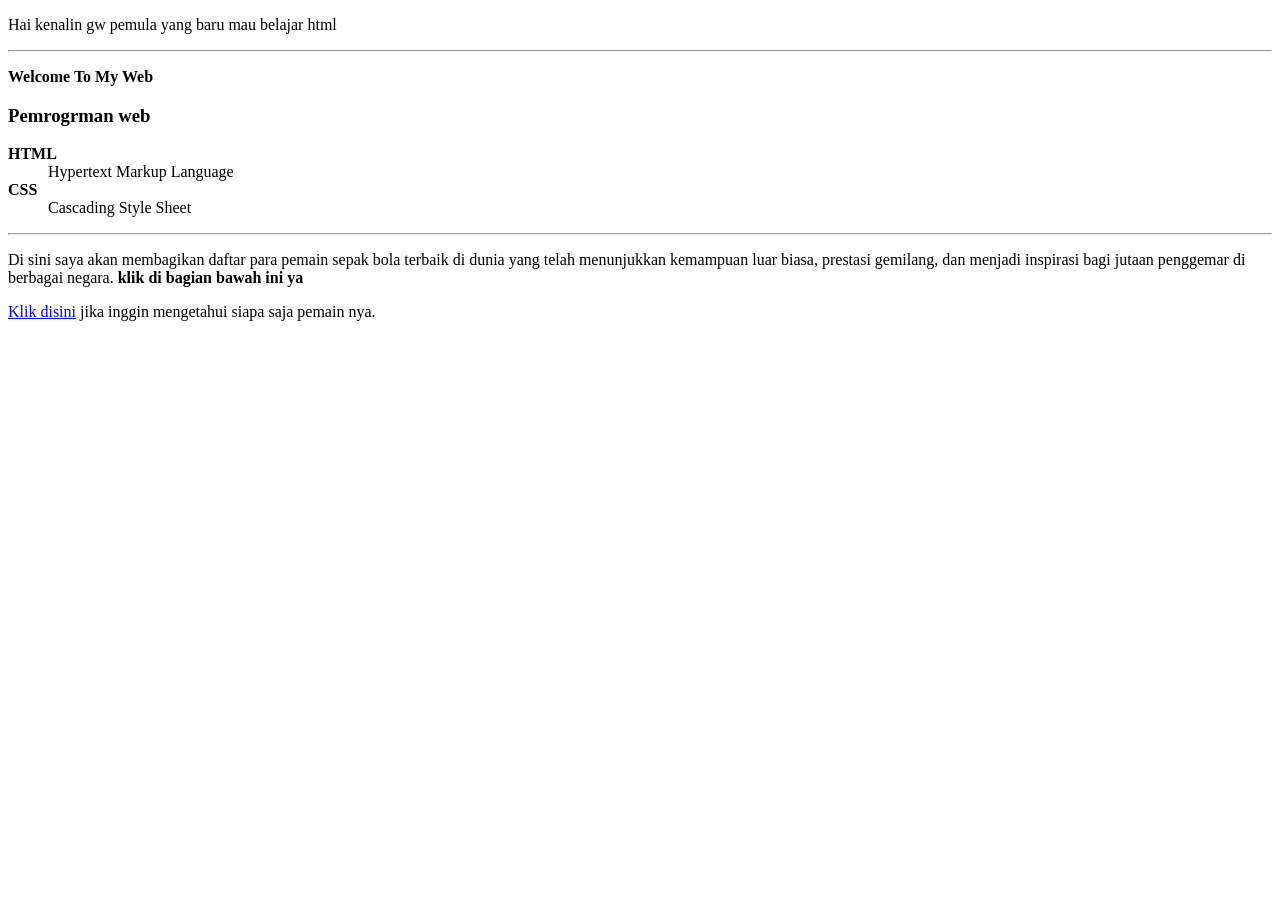
<file: Project web pertama/index.html>
<!DOCTYPE html>
<html lang="en">
<head>
    <meta charset="UTF-8">
    <meta name="viewport" content="width=device-width, initial-scale=1.0">
    <title>Halaman Pertama</title>   
</head>
<body>
    
 <header>
    <!--contoh tag p, hr, br dan b -->
    <p>Hai kenalin gw pemula yang baru mau belajar html</p>
    <hr>
    <p><b>Welcome To My Web</b></p>  
    <!--Contoh definition list-->
    <h3>Pemrogrman web</h3>
    <dl>
        <dt><strong>HTML</strong></dt>
        <dd>Hypertext Markup Language</dd>
        <dt><strong>CSS</strong></dt>
        <dd>Cascading Style Sheet</dd>
    </dl>
    <hr>
    <p>Di sini saya akan membagikan daftar para pemain sepak bola terbaik di dunia yang telah menunjukkan kemampuan luar biasa, prestasi gemilang, dan menjadi inspirasi bagi jutaan penggemar di berbagai negara. <b>klik di bagian bawah ini ya</b></p>

<!--Contoh Hyperlink dan target-->
    <p><a href="halamansaya.html" target="_blank">Klik disini</a> jika inggin mengetahui siapa saja pemain nya.</p>

 </header>
 <main>

 </main>
 <footer>
    
 </footer>   
</body>
</html>
</file>
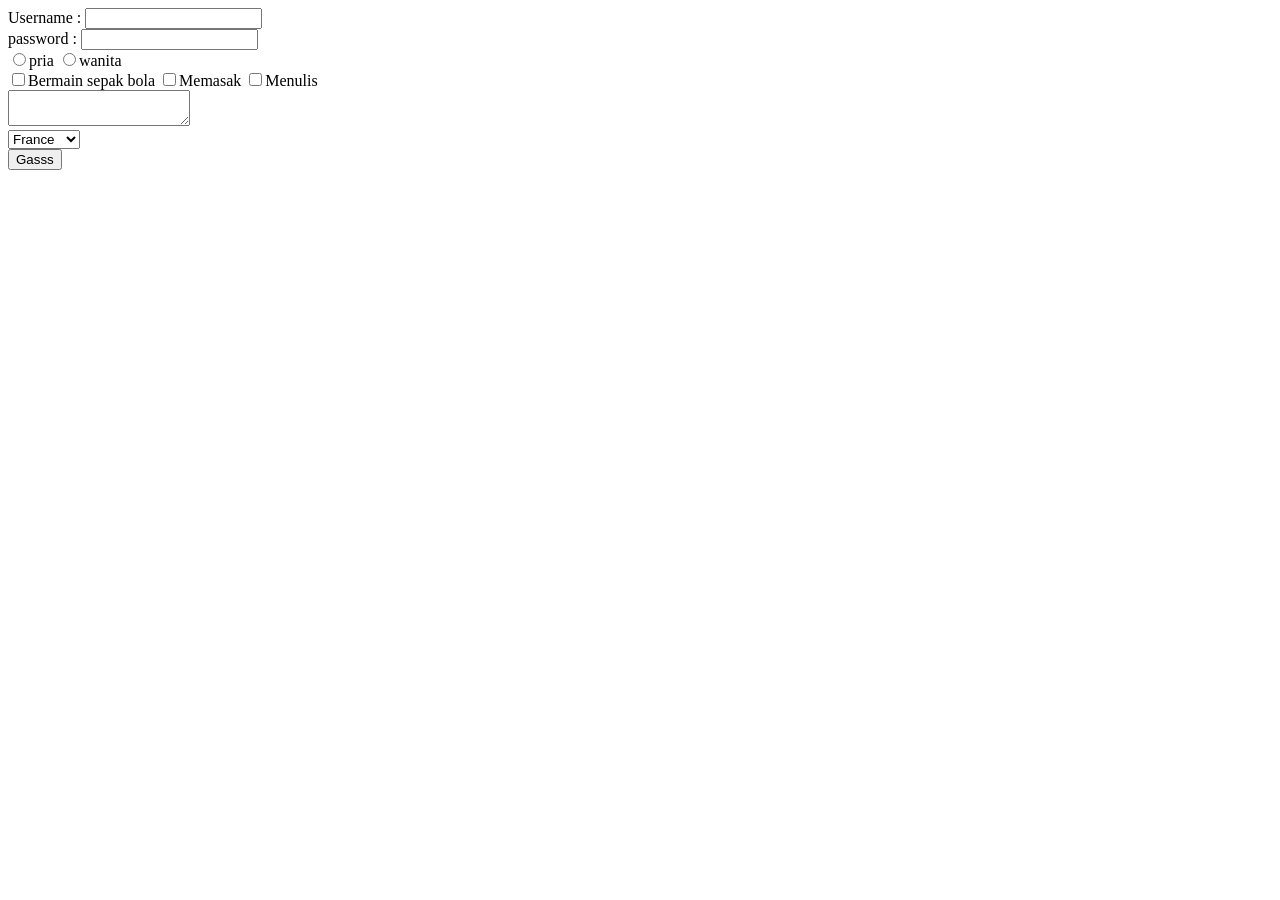
<file: Project web pertama/form.html>
<!DOCTYPE html>
<html>
<head>
    <title>Html Form</title>
</head>
<body>
<!--Contoh form username dan password fungsi nya untuk pengisian data pada web-->
<form>
    <td><label for="Username">Username :</label></td>
    <input type="text" id="Username">
    <br>
    <label for="password">password :</label>
    <input type="password" id="password">
       <br>
<!--Contoh button, Radio button and checbox fungsi nya di gunakan untuk menambah kan tombol pada web-->
    <input type="radio" id="Pria" name="Gender"><label for="pria">pria</label>
    <input type="radio" id="wanita" name="Gender"><label for="wanita">wanita</label>
    <br>
    <input type="checkbox" id="Bermain sepak bola"><label for="Bermain sepak bola">Bermain sepak bola</label>
    <input type="checkbox" id="Memasak"><label for="Memasak">Memasak</label>
    <input type="checkbox" id="Menulis"><label for="Menulis">Menulis</label>
        <br>
<!--Textarea di fungsikan untuk membuat text area-->
    <textarea></textarea>
        <br>
<!--Select di gunakan untuk membuat combo box -->
    <select>
        <option>France</option>
        <option>German</option>
        <option>Portugal</option>
    </select>
        <br>

    <button type="submit">Gasss</button>
</form>    

</body>    
</html>
</file>
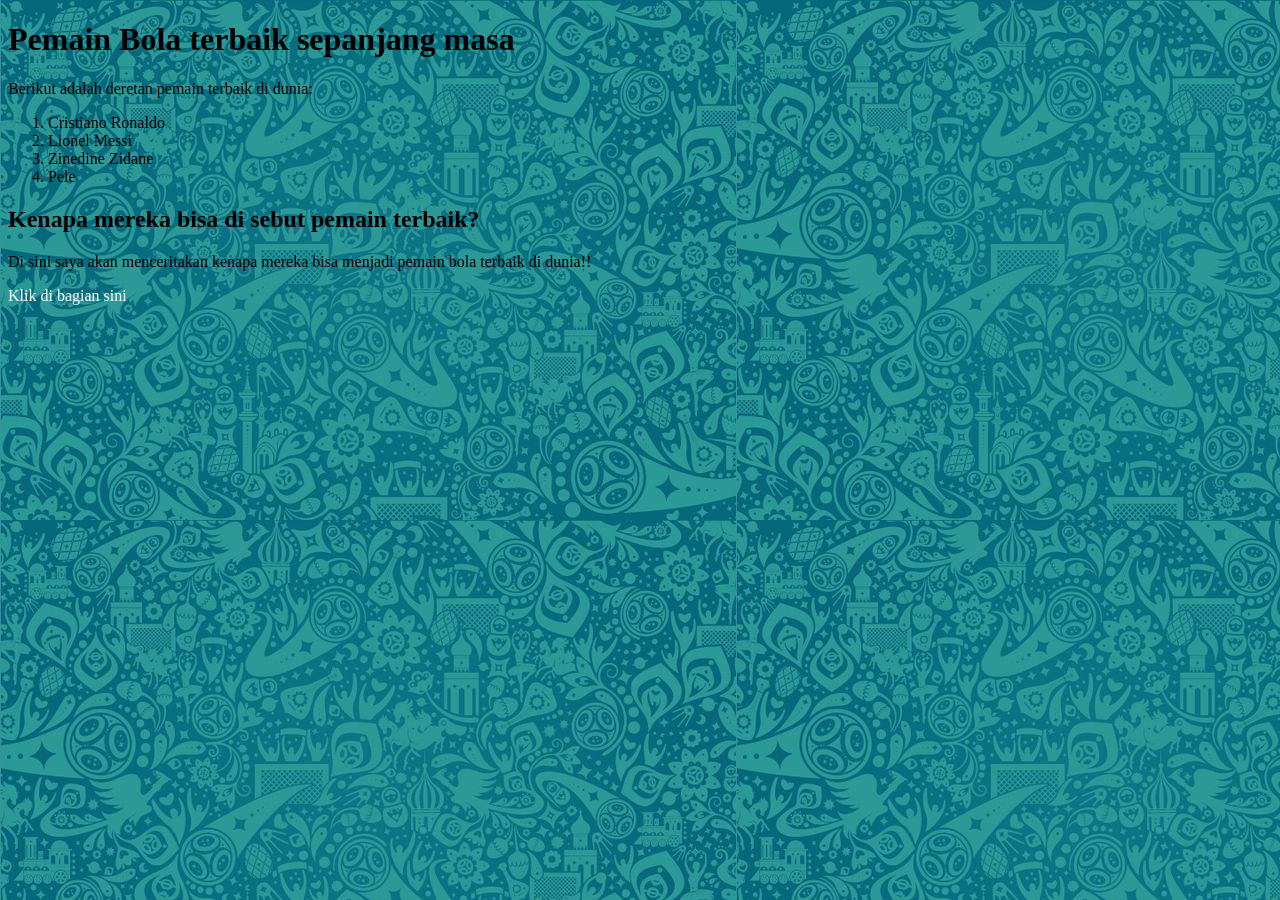
<file: Project web pertama/halamansaya.html>
<!DOCTYPE html>
<html>
<head>
    <title>halaman</title>
    <link rel="stylesheet" href="../Project web pertama/css/style.css"> <!--Berikut adalah comant untuk menghubungan file html dan css-->
</head>
<body>
<!--Hyper link 2-->
<h1>Pemain Bola terbaik sepanjang masa</h1>

<!--Contoh ordered dan unordered list ol dan ul -->
    <p>Berikut adalah deretan pemain terbaik di dunia:</p>

    <ol>
        <li>Cristiano Ronaldo</li>
        <li>Lionel Messi</li>
        <li>Zinedine Zidane</li>
        <li>Pele</li>
    </ol>

    <h2>Kenapa mereka bisa di sebut pemain terbaik?</h2>

  <p>Di sini saya akan menceritakan kenapa mereka bisa menjadi pemain bola terbaik di dunia!!</p>
 <a href="isihalaman.html">Klik di bagian sini</a>
 
</body>
</html>
</file>
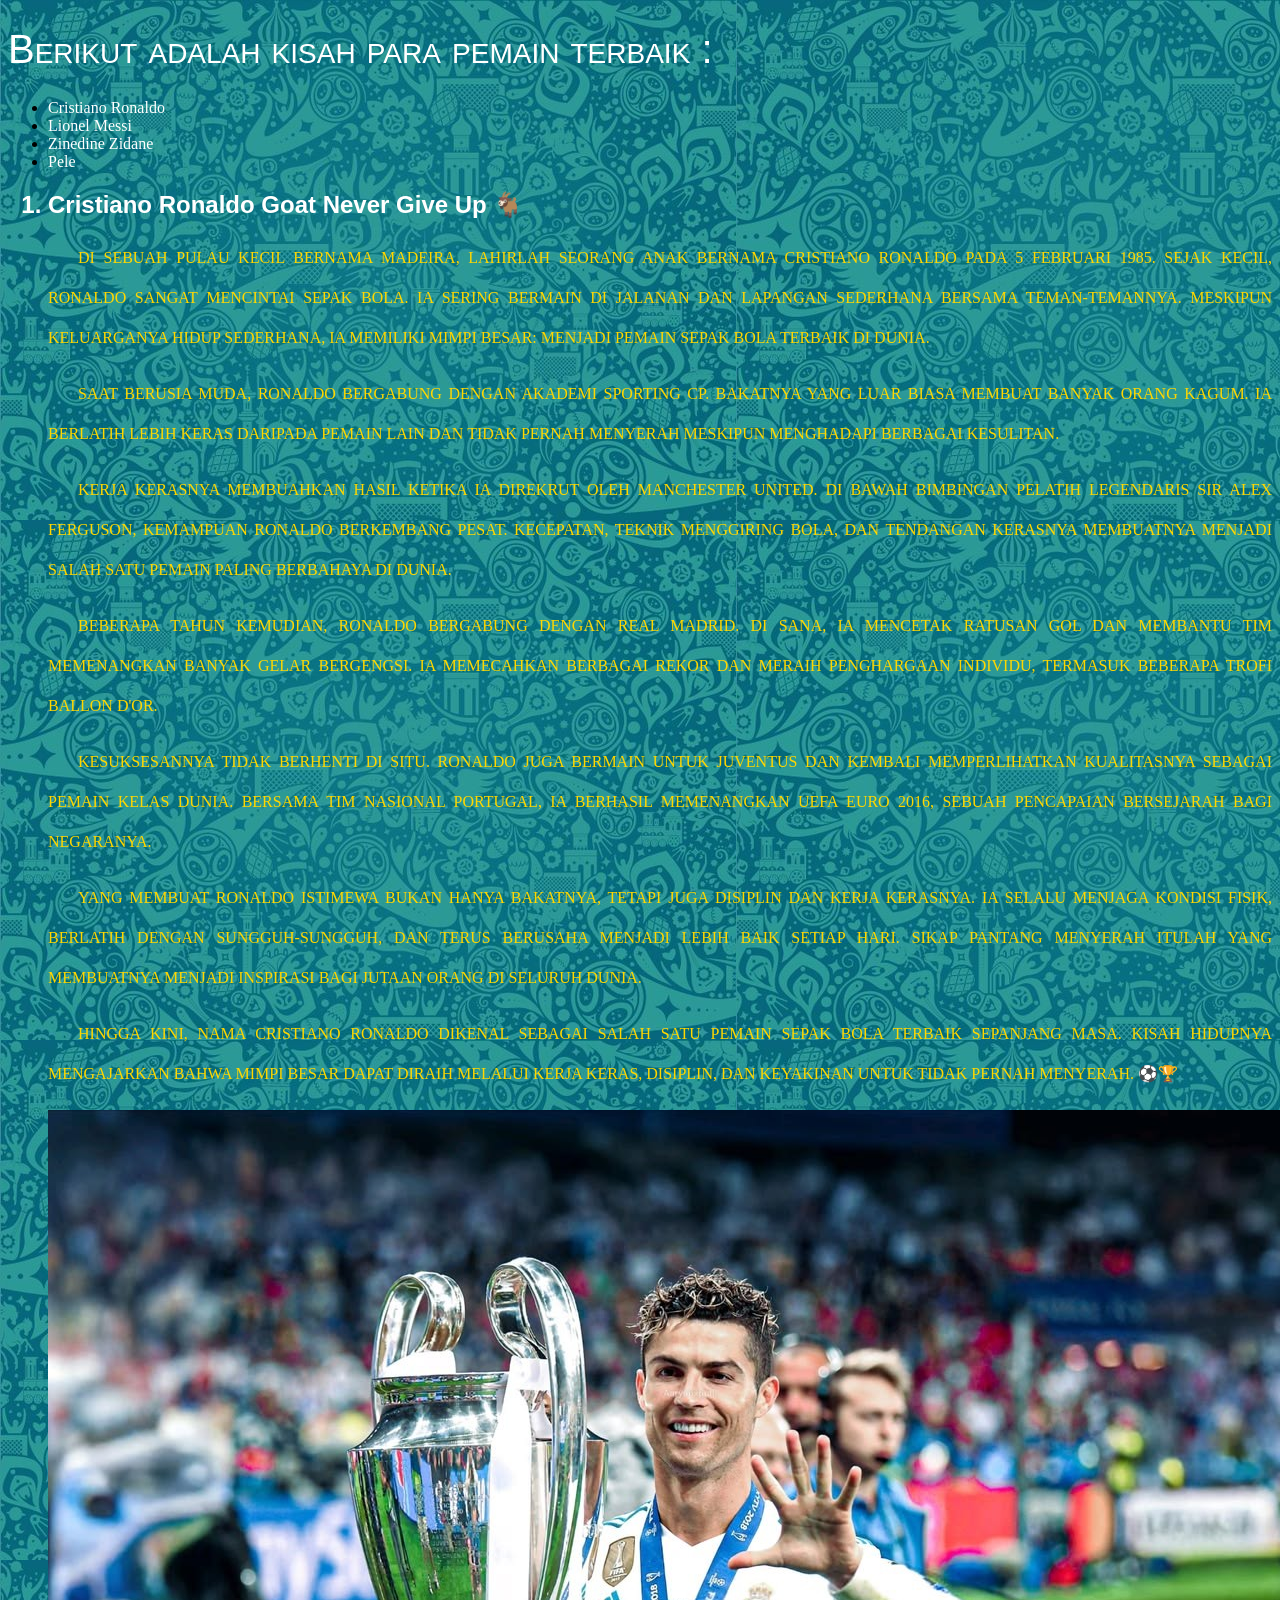
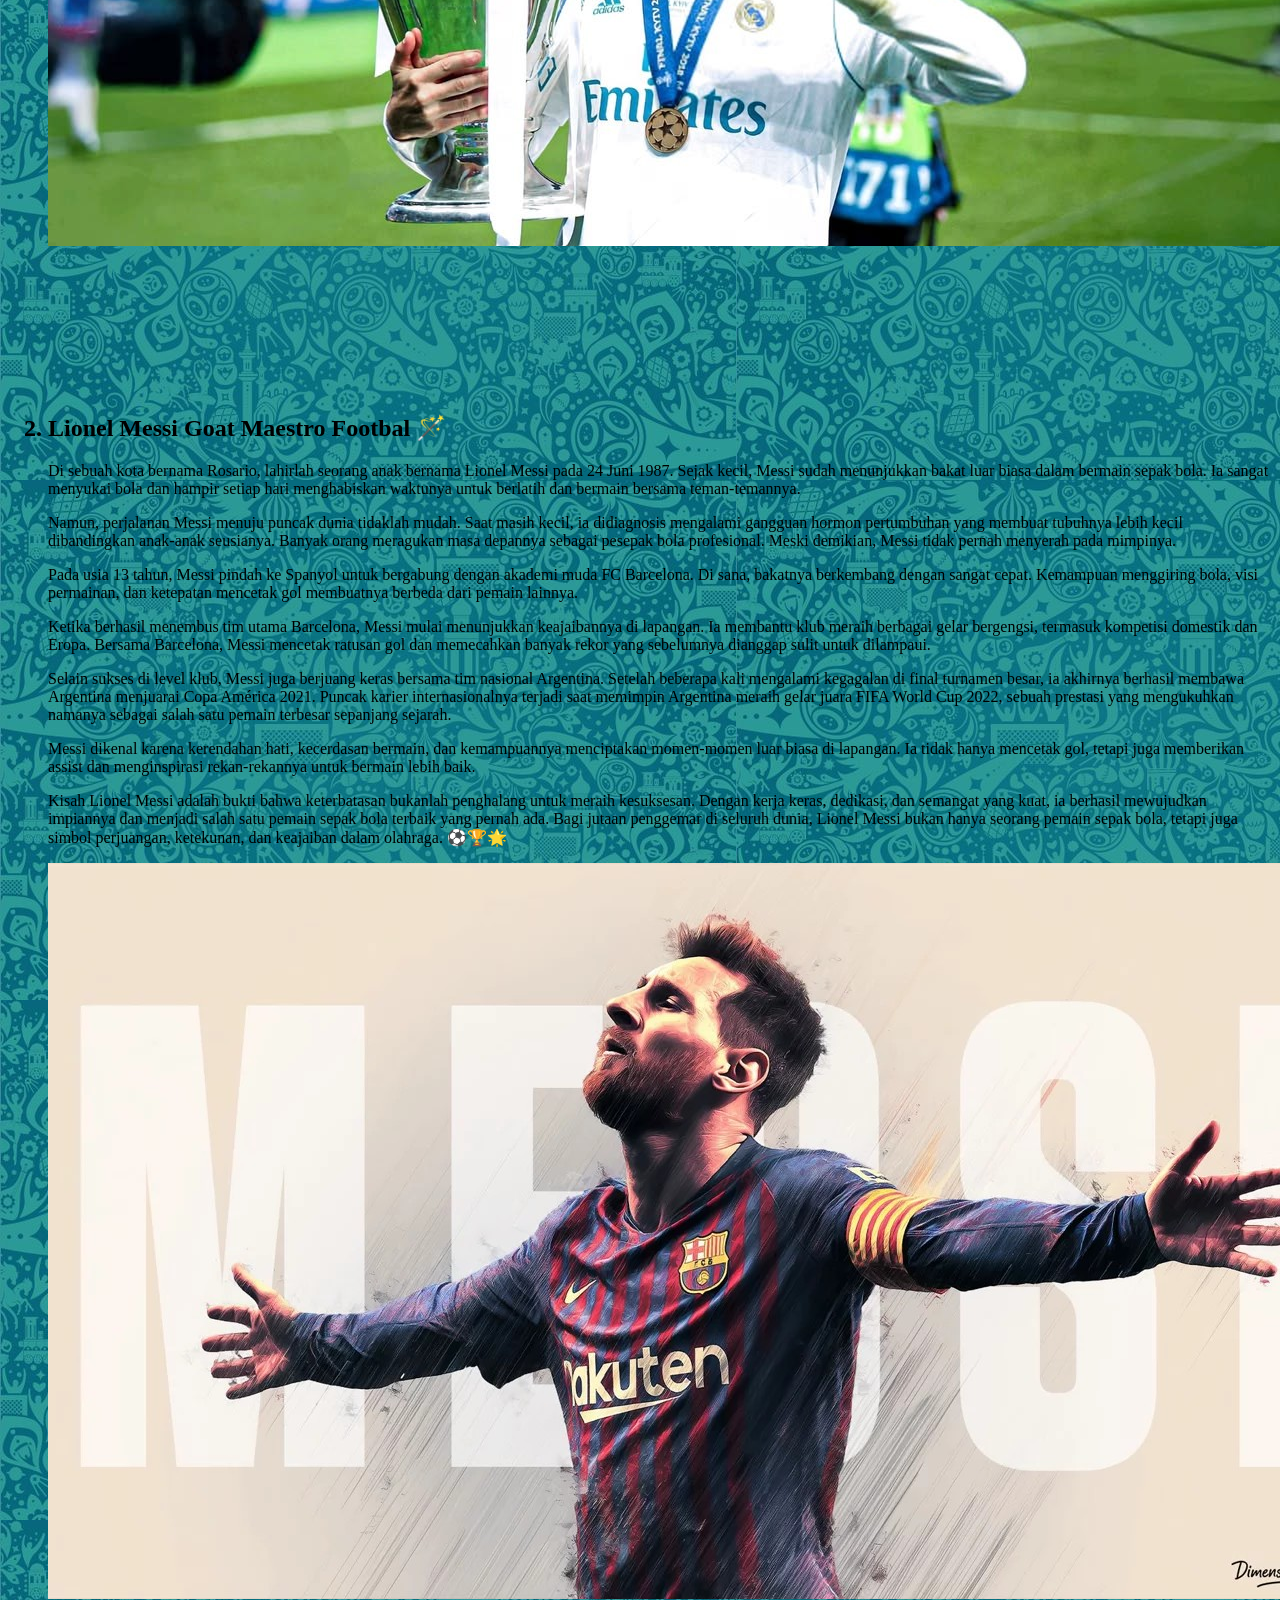
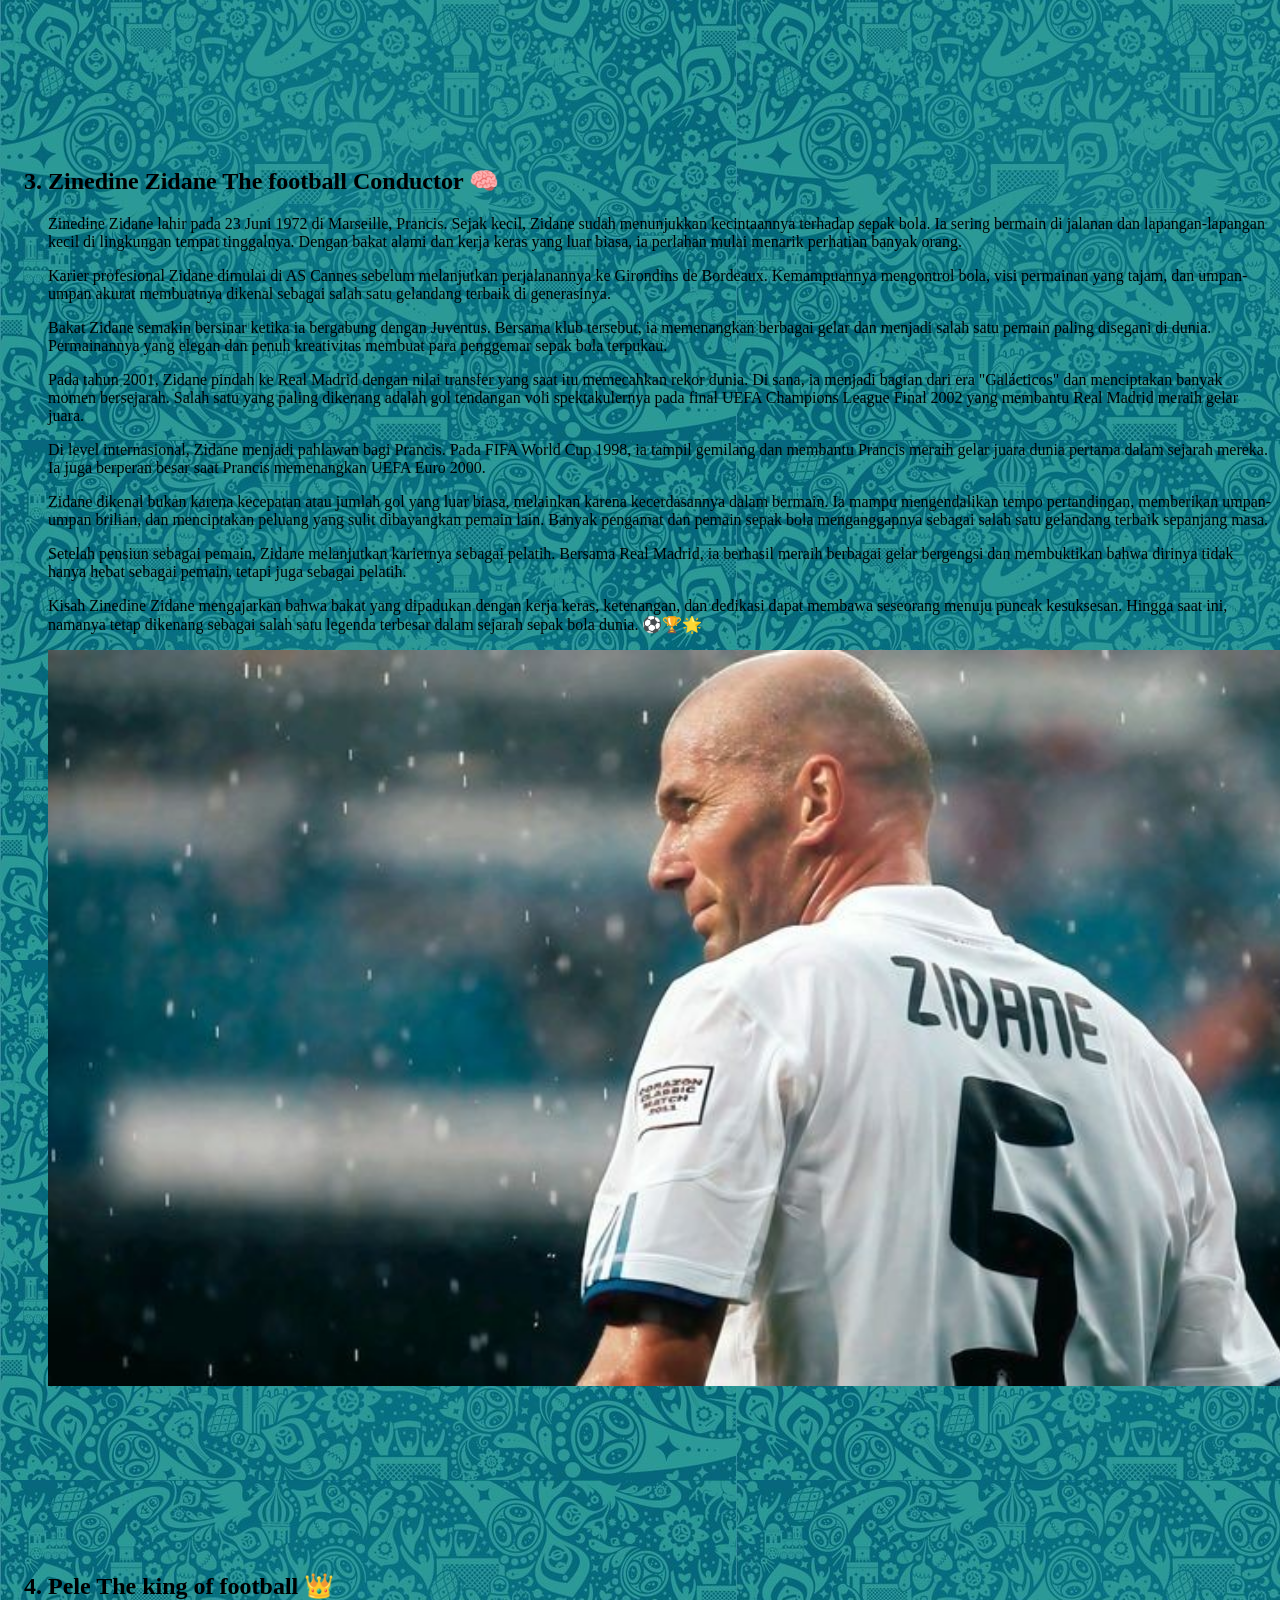
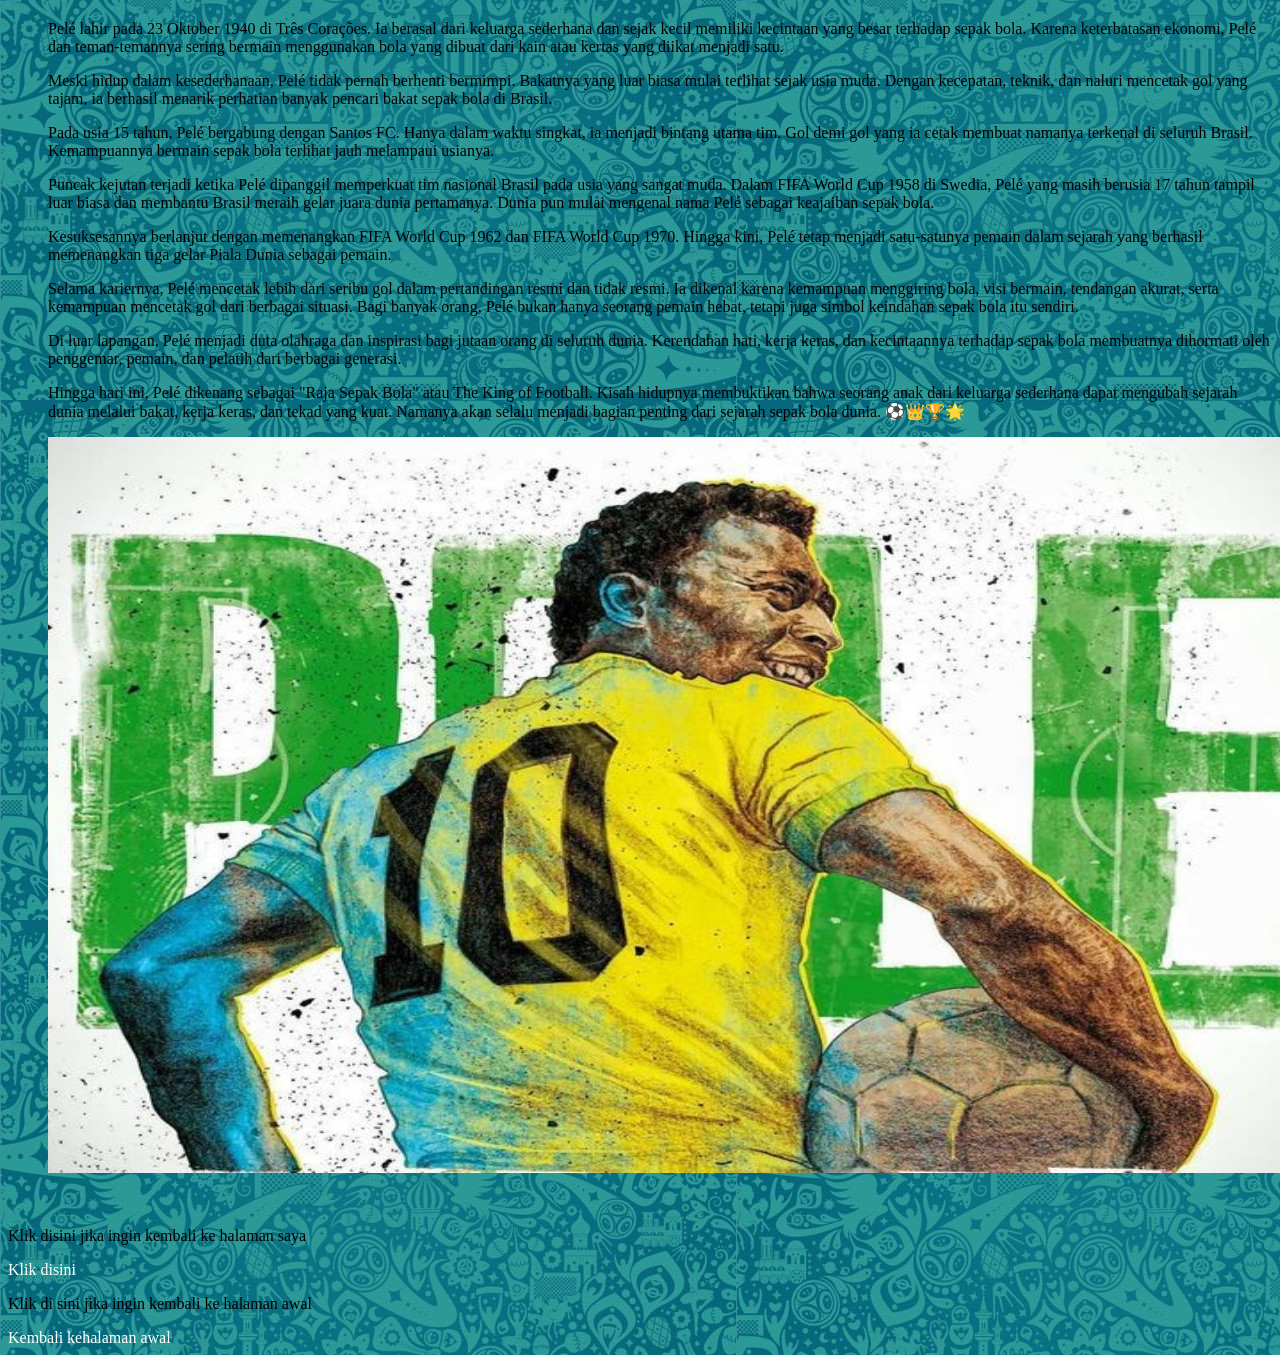
<file: Project web pertama/isihalaman.html>
<!DOCTYPE html>
<html lang="en">
<head>
    <meta charset="UTF-8">
    <meta name="viewport" content="width=device-width, initial-scale1.0">
    <title>Cerita</title>
    <link rel="stylesheet" href="../Project web pertama/css/style.css"> <!--Jangan lupa jika foler ada di atas gunakan tanda(../)-->

</head>
<body>

        <h1 class="header">Berikut adalah kisah para pemain terbaik :</h1>
        <!--Contoh page anchor-->
        <ul>
            <li><a href="#Cristiano Ronaldo">Cristiano Ronaldo</a></li>
            <li><a href="#Lionel Messi">Lionel Messi</a></li>
            <li><a href="#Zinedine Zidane">Zinedine Zidane</a></li>
            <li><a href="#Pele">Pele</a></li>
        </ul>
    <ol>
        <h2 id="Cristiano Ronaldo" class="header-cristiano"><li>Cristiano Ronaldo Goat Never Give Up 🐐</li></h2>
        <p class="paragraf1">Di sebuah pulau kecil bernama Madeira, lahirlah seorang anak bernama Cristiano Ronaldo pada 5 Februari 1985. Sejak kecil, Ronaldo sangat mencintai sepak bola. Ia sering bermain di jalanan dan lapangan sederhana bersama teman-temannya. Meskipun keluarganya hidup sederhana, ia memiliki mimpi besar: menjadi pemain sepak bola terbaik di dunia.</p>

        <p class="paragraf1">Saat berusia muda, Ronaldo bergabung dengan akademi Sporting CP. Bakatnya yang luar biasa membuat banyak orang kagum. Ia berlatih lebih keras daripada pemain lain dan tidak pernah menyerah meskipun menghadapi berbagai kesulitan.</p>

        <p class="paragraf1">Kerja kerasnya membuahkan hasil ketika ia direkrut oleh Manchester United. Di bawah bimbingan pelatih legendaris Sir Alex Ferguson, kemampuan Ronaldo berkembang pesat. Kecepatan, teknik menggiring bola, dan tendangan kerasnya membuatnya menjadi salah satu pemain paling berbahaya di dunia.</p>

        <p class="paragraf1">Beberapa tahun kemudian, Ronaldo bergabung dengan Real Madrid. Di sana, ia mencetak ratusan gol dan membantu tim memenangkan banyak gelar bergengsi. Ia memecahkan berbagai rekor dan meraih penghargaan individu, termasuk beberapa trofi Ballon d'Or.</p>

        <p class="paragraf1">Kesuksesannya tidak berhenti di situ. Ronaldo juga bermain untuk Juventus dan kembali memperlihatkan kualitasnya sebagai pemain kelas dunia. Bersama tim nasional Portugal, ia berhasil memenangkan UEFA Euro 2016, sebuah pencapaian bersejarah bagi negaranya.</p>

        <p class="paragraf1">Yang membuat Ronaldo istimewa bukan hanya bakatnya, tetapi juga disiplin dan kerja kerasnya. Ia selalu menjaga kondisi fisik, berlatih dengan sungguh-sungguh, dan terus berusaha menjadi lebih baik setiap hari. Sikap pantang menyerah itulah yang membuatnya menjadi inspirasi bagi jutaan orang di seluruh dunia.</p>

        <p class="paragraf1">Hingga kini, nama Cristiano Ronaldo dikenal sebagai salah satu pemain sepak bola terbaik sepanjang masa. Kisah hidupnya mengajarkan bahwa mimpi besar dapat diraih melalui kerja keras, disiplin, dan keyakinan untuk tidak pernah menyerah. ⚽🏆</p>
        <!--Contoh internal JPG-->
        <img src="images/Cristiano Ronaldo.jpeg" title="Cristiano Ronaldo" width="1308" height="736">
    
        <br><br><br><br><br><br><br><br><br>

        <h2 id="Lionel Messi" class="header-lionel"><li>Lionel Messi Goat Maestro Footbal 🪄</li></h2>
        <p class="paragraf2">Di sebuah kota bernama Rosario, lahirlah seorang anak bernama Lionel Messi pada 24 Juni 1987. Sejak kecil, Messi sudah menunjukkan bakat luar biasa dalam bermain sepak bola. Ia sangat menyukai bola dan hampir setiap hari menghabiskan waktunya untuk berlatih dan bermain bersama teman-temannya.</p>

        <p class="paragraf2">Namun, perjalanan Messi menuju puncak dunia tidaklah mudah. Saat masih kecil, ia didiagnosis mengalami gangguan hormon pertumbuhan yang membuat tubuhnya lebih kecil dibandingkan anak-anak seusianya. Banyak orang meragukan masa depannya sebagai pesepak bola profesional. Meski demikian, Messi tidak pernah menyerah pada mimpinya.</p>

        <p class="paragraf2">Pada usia 13 tahun, Messi pindah ke Spanyol untuk bergabung dengan akademi muda FC Barcelona. Di sana, bakatnya berkembang dengan sangat cepat. Kemampuan menggiring bola, visi permainan, dan ketepatan mencetak gol membuatnya berbeda dari pemain lainnya.</p>

        <p class="paragraf2">Ketika berhasil menembus tim utama Barcelona, Messi mulai menunjukkan keajaibannya di lapangan. Ia membantu klub meraih berbagai gelar bergengsi, termasuk kompetisi domestik dan Eropa. Bersama Barcelona, Messi mencetak ratusan gol dan memecahkan banyak rekor yang sebelumnya dianggap sulit untuk dilampaui.</p>

        <p class="paragraf2">Selain sukses di level klub, Messi juga berjuang keras bersama tim nasional Argentina. Setelah beberapa kali mengalami kegagalan di final turnamen besar, ia akhirnya berhasil membawa Argentina menjuarai Copa América 2021. Puncak karier internasionalnya terjadi saat memimpin Argentina meraih gelar juara FIFA World Cup 2022, sebuah prestasi yang mengukuhkan namanya sebagai salah satu pemain terbesar sepanjang sejarah.</p>

        <p class="paragraf2">Messi dikenal karena kerendahan hati, kecerdasan bermain, dan kemampuannya menciptakan momen-momen luar biasa di lapangan. Ia tidak hanya mencetak gol, tetapi juga memberikan assist dan menginspirasi rekan-rekannya untuk bermain lebih baik.</p>

        <p class="paragraf2">Kisah Lionel Messi adalah bukti bahwa keterbatasan bukanlah penghalang untuk meraih kesuksesan. Dengan kerja keras, dedikasi, dan semangat yang kuat, ia berhasil mewujudkan impiannya dan menjadi salah satu pemain sepak bola terbaik yang pernah ada. Bagi jutaan penggemar di seluruh dunia, Lionel Messi bukan hanya seorang pemain sepak bola, tetapi juga simbol perjuangan, ketekunan, dan keajaiban dalam olahraga. ⚽🏆🌟</p>

        <img src="images/Lionel Messi.jpg" title="Lionel Messi"  >

        <br><br><br><br><br><br><br><br><br>

        <h2 id="Zinedine Zidane" class="header-zidane"><li>Zinedine Zidane The football Conductor 🧠</li></h2>
        <p class="paragraf3">Zinedine Zidane lahir pada 23 Juni 1972 di Marseille, Prancis. Sejak kecil, Zidane sudah menunjukkan kecintaannya terhadap sepak bola. Ia sering bermain di jalanan dan lapangan-lapangan kecil di lingkungan tempat tinggalnya. Dengan bakat alami dan kerja keras yang luar biasa, ia perlahan mulai menarik perhatian banyak orang.</p>

        <p class="paragraf3">Karier profesional Zidane dimulai di AS Cannes sebelum melanjutkan perjalanannya ke Girondins de Bordeaux. Kemampuannya mengontrol bola, visi permainan yang tajam, dan umpan-umpan akurat membuatnya dikenal sebagai salah satu gelandang terbaik di generasinya.</p>

        <p class="paragraf3">Bakat Zidane semakin bersinar ketika ia bergabung dengan Juventus. Bersama klub tersebut, ia memenangkan berbagai gelar dan menjadi salah satu pemain paling disegani di dunia. Permainannya yang elegan dan penuh kreativitas membuat para penggemar sepak bola terpukau.</p>

        <P class="paragraf3">Pada tahun 2001, Zidane pindah ke Real Madrid dengan nilai transfer yang saat itu memecahkan rekor dunia. Di sana, ia menjadi bagian dari era "Galácticos" dan menciptakan banyak momen bersejarah. Salah satu yang paling dikenang adalah gol tendangan voli spektakulernya pada final UEFA Champions League Final 2002 yang membantu Real Madrid meraih gelar juara.</P>

        <p class="paragraf3">Di level internasional, Zidane menjadi pahlawan bagi Prancis. Pada FIFA World Cup 1998, ia tampil gemilang dan membantu Prancis meraih gelar juara dunia pertama dalam sejarah mereka. Ia juga berperan besar saat Prancis memenangkan UEFA Euro 2000.</p>

        <p class="paragraf3">Zidane dikenal bukan karena kecepatan atau jumlah gol yang luar biasa, melainkan karena kecerdasannya dalam bermain. Ia mampu mengendalikan tempo pertandingan, memberikan umpan-umpan brilian, dan menciptakan peluang yang sulit dibayangkan pemain lain. Banyak pengamat dan pemain sepak bola menganggapnya sebagai salah satu gelandang terbaik sepanjang masa.</p>

        <p class="paragraf3">Setelah pensiun sebagai pemain, Zidane melanjutkan kariernya sebagai pelatih. Bersama Real Madrid, ia berhasil meraih berbagai gelar bergengsi dan membuktikan bahwa dirinya tidak hanya hebat sebagai pemain, tetapi juga sebagai pelatih.</p>

        <p class="paragraf3">Kisah Zinedine Zidane mengajarkan bahwa bakat yang dipadukan dengan kerja keras, ketenangan, dan dedikasi dapat membawa seseorang menuju puncak kesuksesan. Hingga saat ini, namanya tetap dikenang sebagai salah satu legenda terbesar dalam sejarah sepak bola dunia. ⚽🏆🌟</p>

        <img src="images/Zidane.jpeg" title="Zinedine Zidane" width="1308" height="736">
        
        <br><br><br><br><br><br><br><br><br><br>

        <h2 id="Pele" class="header-pele"><li>Pele The king of football 👑</li></h2>
        <p class="paragraf4">Pelé lahir pada 23 Oktober 1940 di Três Corações. Ia berasal dari keluarga sederhana dan sejak kecil memiliki kecintaan yang besar terhadap sepak bola. Karena keterbatasan ekonomi, Pelé dan teman-temannya sering bermain menggunakan bola yang dibuat dari kain atau kertas yang diikat menjadi satu.</p>

        <p class="paragraf4">Meski hidup dalam kesederhanaan, Pelé tidak pernah berhenti bermimpi. Bakatnya yang luar biasa mulai terlihat sejak usia muda. Dengan kecepatan, teknik, dan naluri mencetak gol yang tajam, ia berhasil menarik perhatian banyak pencari bakat sepak bola di Brasil.</p>

        <p class="paragraf4">Pada usia 15 tahun, Pelé bergabung dengan Santos FC. Hanya dalam waktu singkat, ia menjadi bintang utama tim. Gol demi gol yang ia cetak membuat namanya terkenal di seluruh Brasil. Kemampuannya bermain sepak bola terlihat jauh melampaui usianya.</p>

        <p class="paragraf4">Puncak kejutan terjadi ketika Pelé dipanggil memperkuat tim nasional Brasil pada usia yang sangat muda. Dalam FIFA World Cup 1958 di Swedia, Pelé yang masih berusia 17 tahun tampil luar biasa dan membantu Brasil meraih gelar juara dunia pertamanya. Dunia pun mulai mengenal nama Pelé sebagai keajaiban sepak bola.</p>   

        <p class="paragraf4">Kesuksesannya berlanjut dengan memenangkan FIFA World Cup 1962 dan FIFA World Cup 1970. Hingga kini, Pelé tetap menjadi satu-satunya pemain dalam sejarah yang berhasil memenangkan tiga gelar Piala Dunia sebagai pemain.</p>

        <p class="paragraf4">Selama kariernya, Pelé mencetak lebih dari seribu gol dalam pertandingan resmi dan tidak resmi. Ia dikenal karena kemampuan menggiring bola, visi bermain, tendangan akurat, serta kemampuan mencetak gol dari berbagai situasi. Bagi banyak orang, Pelé bukan hanya seorang pemain hebat, tetapi juga simbol keindahan sepak bola itu sendiri.</p>

        <p class="paragraf4">Di luar lapangan, Pelé menjadi duta olahraga dan inspirasi bagi jutaan orang di seluruh dunia. Kerendahan hati, kerja keras, dan kecintaannya terhadap sepak bola membuatnya dihormati oleh penggemar, pemain, dan pelatih dari berbagai generasi.</p>

        <p class="paragraf4">Hingga hari ini, Pelé dikenang sebagai "Raja Sepak Bola" atau The King of Football. Kisah hidupnya membuktikan bahwa seorang anak dari keluarga sederhana dapat mengubah sejarah dunia melalui bakat, kerja keras, dan tekad yang kuat. Namanya akan selalu menjadi bagian penting dari sejarah sepak bola dunia. ⚽👑🏆🌟</p>

        <img src="images/Pele.jpeg" title="Pele" width="1308" height="736">
    </ol>
    <br>

    <p class="bottom">Klik disini jika ingin kembali ke halaman saya</p>

    <a href="halamansaya.html" class="tombol">Klik disini</a>

    <p class="bottom">Klik di sini jika ingin kembali ke halaman awal</p>

    <a href="index.html" class="tombol">Kembali kehalaman awal</a>   
</body>
</html>
</file>
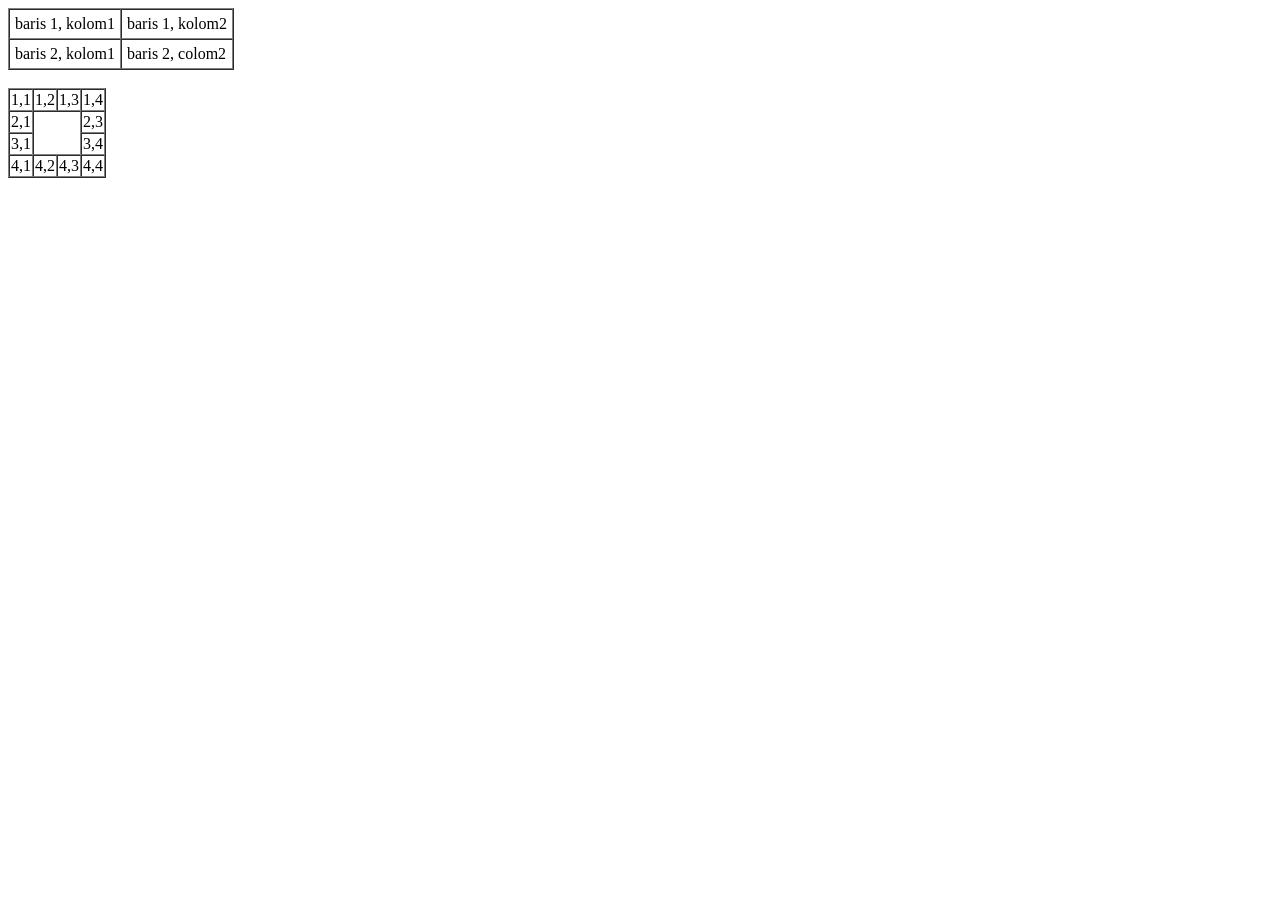
<file: Project web pertama/tabel.html>
<!DOCTYPE html>
<html>
<head>
    <title>Tabel</title>
</head>
<body>
<!--Contoh table simple tiga tag tersebut lebi baik dii gunakan di CSS-->
<table border="1" cellspacing="0" cellpadding="5">
        <tr>
            <td>baris 1, kolom1</td>
            <td>baris 1, kolom2</td>
        </tr>
        <tr>
            <td>baris 2, kolom1</td>
            <td>baris 2, colom2</td>
        </tr>
    </table> 
    <br>
<!--Contoh table colspan dan rowspan-->  
<table border="1" cellspacing="0" ceellpadding="5">
    <tr>
        <td>1,1</td>
        <td>1,2</td>
        <td>1,3</td>
        <td>1,4</td>
    </tr>
    <tr>
        <td>2,1</td>
        <td colspan="2" rowspan="2"></td>
        <td>2,3</td>
    </tr>
    <tr>
        <td>3,1</td>
        <td>3,4</td>
    </tr>
    <tr>
        <td>4,1</td>
        <td>4,2</td>
        <td>4,3</td>
        <td>4,4</td>
    </tr>
</table>
</body>
</html>
</file>
<file: Project web pertama/css/style.css>
.header{
    color: white;
    font-family: arial;
    font-size: 40px;
    font-weight: normal;
    font-variant: small-caps;
}

.header-cristiano{
    color: white;
    font-family: 'Lucida Sans', 'Lucida Sans Regular', 'Lucida Grande', 'Lucida Sans Unicode', Geneva, Verdana, sans-serif;
    
}



.paragraf1{
    font-family: 'Times New Roman', Times, serif;
    line-height: 40px;
    text-align: justify;
    text-indent: 30px;
    text-transform: uppercase;
    color: gold;
         
}

body { 
    
    background-image: url(../images/background5.jpg);
}

a { text-decoration: solid;
    color: white;
}
</file>
